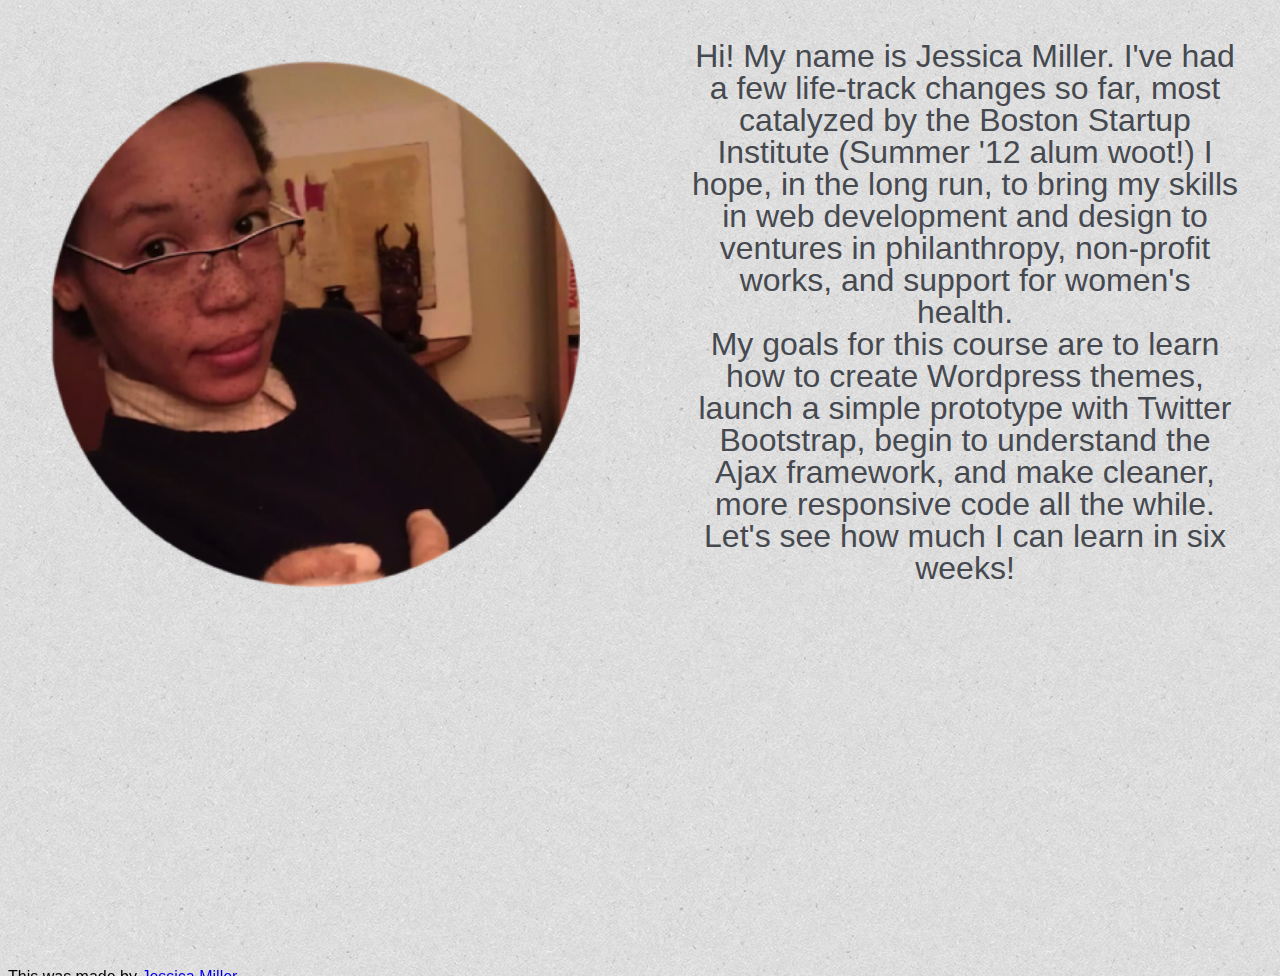
<file: index.html>
<!DOCTYPE html>

<html>
	<head>
		<title>Jess at RampUp</title>
		<meta name="description" content= "Jessica Miller is a young designer in the midst of a career change."/>

		<link  rel="stylesheet" href="stylesheet.css"type="text/css"><link/>
	</head>
	

	<body>
	<div class="container"> 
		<div class="imgblock">
			<img src="images/circle-portrait.png" position="absolute" width="530px" height="530px"/>
		</div>
			<div class="textblock">
				<p> Hi! My name is Jessica Miller. I've had a few life-track changes so far, most catalyzed by the Boston Startup Institute (Summer '12 alum woot!) I hope, in the long run, to bring my skills in web development and design to ventures in philanthropy, non-profit works, and support for women's health. 
					<br>
				My goals for this course are to learn how to create Wordpress themes, launch a simple prototype with Twitter Bootstrap, begin to understand the Ajax framework, and make cleaner, more responsive code all the while. Let's see how much I can learn in six weeks!</p> 
				</div>
		</div>
	</div>	
	
	</body>
</div>
	<footer> This was made by <a href="www.jessicalorenmiller.com" target="_blank"> Jessica Miller. </a></footer>
</html>
</file>
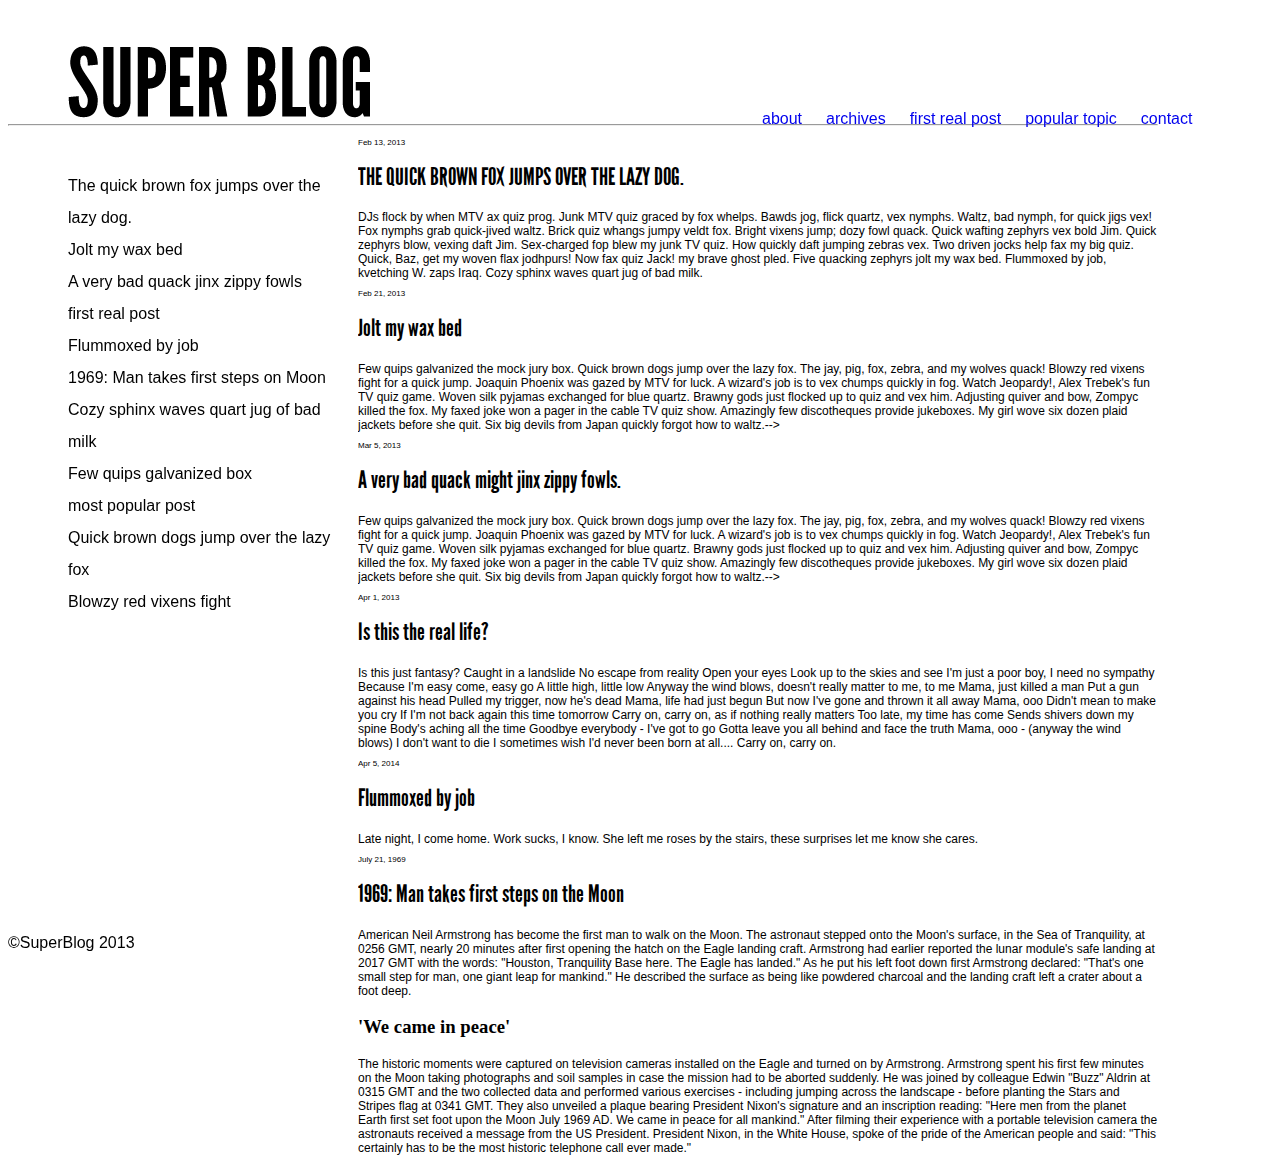
<file: blog/index.html>
<!DOCTYPE html>

<html> 
	<head>
	<title>SUPER BLOG</title>
	<link rel="stylesheet" type="text/css" href="type/leaguegothicfont.css">
	<link rel="stylesheet" type="text/css" href="css/style.css">
	
	</head> 
	<div id="container">
	<body>
		<header id="header">
			<!--Title-->
			<div id="bloglogo"><a href="index.html"><img src="images/blog-logo.png" alt="Super Blog"><a href="index.html"></a></div>

<!--This is the navigation for the blog.-->			
		<nav>
			<ul id="navlist"> 
			<li id="navitem"><a href="about.html">about</a></li> 
			<li id="navitem"><a href="archives.html">archives</a></li>
			<li id="navitem"><a href="#firstrealday">first real post</a></li>
			<li id="navitem"><a href="#mostpopularpost">popular topic</a></li>
			<li id="navitem"><a href="contact.html">contact</a></li>

			</ul>
		</nav>
		</header>
		<hr>
<!--These are the current articles for the blog.-->
	
	<aside class="popularlinks">
	<ul>	
	<li class="asideitem">The quick brown fox jumps over the lazy dog.</li>
	<li class="asideitem">Jolt my wax bed </li>
	<li class="asideitem">A very bad quack jinx zippy fowls</li>
	<li class="asideitem">first real post</li>
	<li class="asideitem">Flummoxed by job </li>
	<li class="asideitem">1969: Man takes first steps on Moon</li>
	<li class="asideitem">Cozy sphinx waves quart jug of bad milk</li>
	<li class="asideitem">Few quips galvanized box</li>
	<li class="asideitem">most popular post</li>
	<li class="asideitem">Quick brown dogs jump over the lazy fox</li>
	<li class="asideitem">Blowzy red vixens fight</li>
	</ul>
</aside>

<section class="posts">
<!--This is the main content of the page.-->

	<article>
		<h2 class="date">Feb 13, 2013</h2>
		<h2>THE QUICK BROWN FOX JUMPS OVER THE LAZY DOG.</h2> 

			<p> DJs flock by when MTV ax quiz prog. Junk MTV quiz graced by fox whelps. Bawds jog, flick quartz, vex nymphs. Waltz, bad nymph, for quick jigs vex! Fox nymphs grab quick-jived waltz. Brick quiz whangs jumpy veldt fox. Bright vixens jump; dozy fowl quack. Quick wafting zephyrs vex bold Jim. Quick zephyrs blow, vexing daft Jim. Sex-charged fop blew my junk TV quiz. How quickly daft jumping zebras vex. Two driven jocks help fax my big quiz. Quick, Baz, get my woven flax jodhpurs! Now fax quiz Jack! my brave ghost pled. Five quacking zephyrs jolt my wax bed. Flummoxed by job, kvetching W. zaps Iraq. Cozy sphinx waves quart jug of bad milk.
			</p> 

	</article>

	<article>

		<h2 class="date">Feb 21, 2013</h2>
		<h2>Jolt my wax bed</h2> 

			<p>Few quips galvanized the mock jury box. Quick brown dogs jump over the lazy fox. The jay, pig, fox, zebra, and my wolves quack! Blowzy red vixens fight for a quick jump. Joaquin Phoenix was gazed by MTV for luck. A wizard's job is to vex chumps quickly in fog. Watch Jeopardy!, Alex Trebek's fun TV quiz game. Woven silk pyjamas exchanged for blue quartz. Brawny gods just flocked up to quiz and vex him. Adjusting quiver and bow, Zompyc killed the fox. My faxed joke won a pager in the cable TV quiz show. Amazingly few discotheques provide jukeboxes. My girl wove six dozen plaid jackets before she quit. Six big devils from Japan quickly forgot how to waltz.-->
			</p>
	</article>

	<article>

		<h2 class="date">Mar 5, 2013</h2>
		<h2>A very bad quack might jinx zippy fowls.</h2> 

			<p>Few quips galvanized the mock jury box. Quick brown dogs jump over the lazy fox. The jay, pig, fox, zebra, and my wolves quack! Blowzy red vixens fight for a quick jump. Joaquin Phoenix was gazed by MTV for luck. A wizard's job is to vex chumps quickly in fog. Watch Jeopardy!, Alex Trebek's fun TV quiz game. Woven silk pyjamas exchanged for blue quartz. Brawny gods just flocked up to quiz and vex him. Adjusting quiver and bow, Zompyc killed the fox. My faxed joke won a pager in the cable TV quiz show. Amazingly few discotheques provide jukeboxes. My girl wove six dozen plaid jackets before she quit. Six big devils from Japan quickly forgot how to waltz.-->
			</p>
	</article>

	<article id="firstrealday">

		<h2 class="date">Apr 1, 2013</h2>
		<h2>Is this the real life?</h2> 

			<p>
				Is this just fantasy?
				Caught in a landslide
				No escape from reality
				Open your eyes
				Look up to the skies and see
				I'm just a poor boy, I need no sympathy
				Because I'm easy come, easy go
				A little high, little low
				Anyway the wind blows, doesn't really matter to me, to me

				Mama, just killed a man
				Put a gun against his head
				Pulled my trigger, now he's dead
				Mama, life had just begun
				But now I've gone and thrown it all away
				Mama, ooo
				Didn't mean to make you cry
				If I'm not back again this time tomorrow
				Carry on, carry on, as if nothing really matters

				Too late, my time has come
				Sends shivers down my spine
				Body's aching all the time
				Goodbye everybody - I've got to go
				Gotta leave you all behind and face the truth
				Mama, ooo - (anyway the wind blows)
				I don't want to die
				I sometimes wish I'd never been born at all....
				Carry on, carry on.

			</p>


	</article>

	<article>
		<h2 class="date">Apr 5, 2014</h2>
		<h2>Flummoxed by job</h2>
		<p>Late night, I come home. Work sucks, I know. She left me roses by the stairs, these surprises let me know she cares.</p>  

	</article>

	<article id="mostpopularpost">
		<h2 class="date">July 21, 1969</h2>
		<h2>1969: Man takes first steps on the Moon</h2>
		<p> American Neil Armstrong has become the first man to walk on the Moon.
		The astronaut stepped onto the Moon's surface, in the Sea of Tranquility, at 0256 GMT, nearly 20 minutes after first opening the hatch on the Eagle landing craft.

		Armstrong had earlier reported the lunar module's safe landing at 2017 GMT with the words: "Houston, Tranquility Base here. The Eagle has landed."

		As he put his left foot down first Armstrong declared: "That's one small step for man, one giant leap for mankind."

		He described the surface as being like powdered charcoal and the landing craft left a crater about a foot deep.</p>

		<h3>'We came in peace'</h3>

		<p>The historic moments were captured on television cameras installed on the Eagle and turned on by Armstrong.

		Armstrong spent his first few minutes on the Moon taking photographs and soil samples in case the mission had to be aborted suddenly.

		He was joined by colleague Edwin "Buzz" Aldrin at 0315 GMT and the two collected data and performed various exercises - including jumping across the landscape - before planting the Stars and Stripes flag at 0341 GMT.

		They also unveiled a plaque bearing President Nixon's signature and an inscription reading: "Here men from the planet Earth first set foot upon the Moon July 1969 AD. We came in peace for all mankind."

		After filming their experience with a portable television camera the astronauts received a message from the US President.

		President Nixon, in the White House, spoke of the pride of the American people and said: "This certainly has to be the most historic telephone call ever made."
		</p>


	</article>


</section>
	<footer> 

		&copy;SuperBlog 2013

	</footer>

</div>
</body>

</html>
</file>
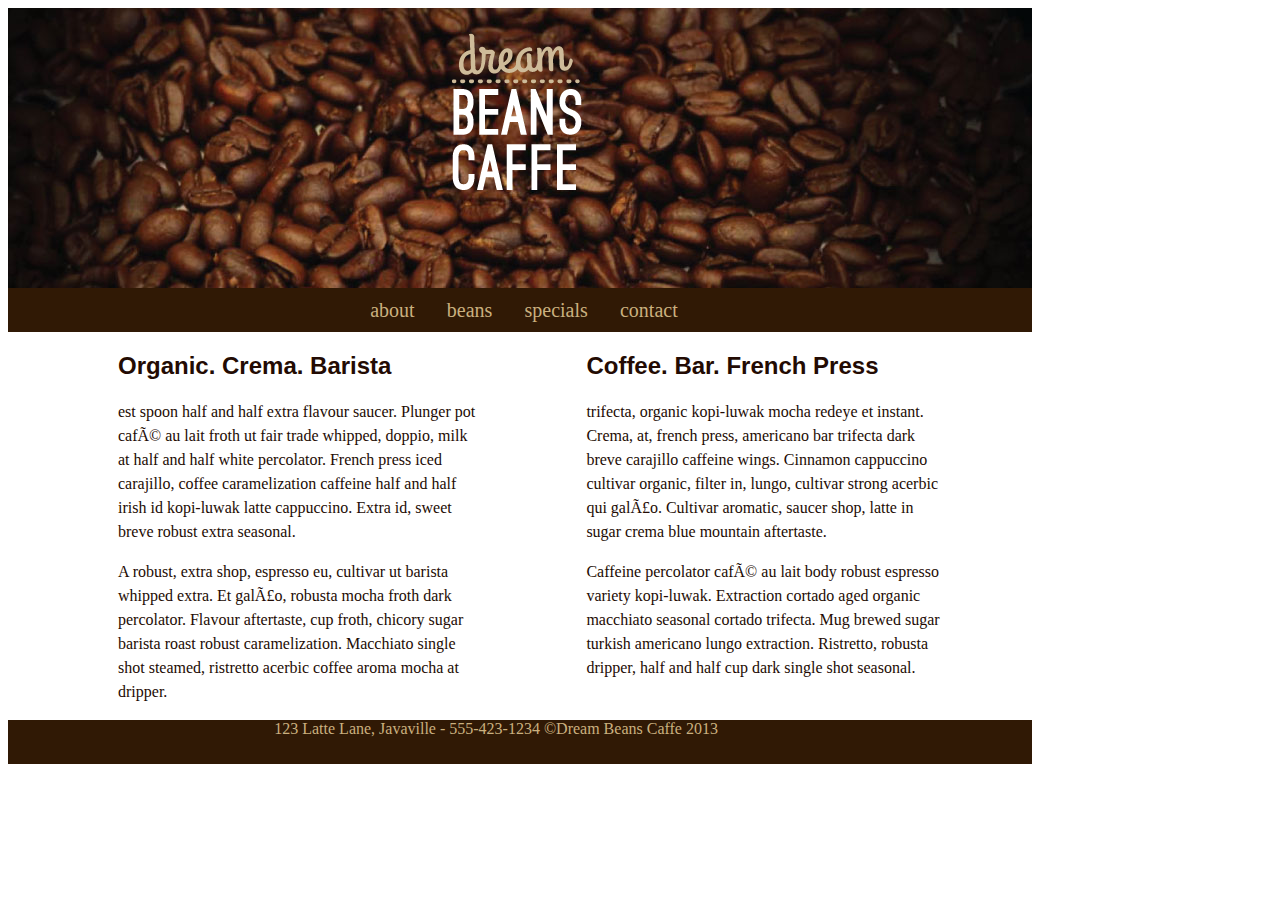
<file: coffee/index.html>
<!DOCTYPE html>

<html>

	<head>
	<meta></meta>

		<title>Dream Beans Caffe</title>
		<link rel="stylesheet" type="text/css" href="css/style.css">
	</head>

<body>
<div class="container">
		<header class="hero">

		<div id="headertext">
		<a href="index.html">
			<img id="logoimage" src="images/beans-logo.png" alt="Dream Beans Caffe Logo"></a>
		</div>
		<div>
		<img id="headerimage" src="images/beans.jpg" alt="coffee beans">
		</div>
		


		<nav class="navblock">
		<ul id="navlist">

		<li id="navitem"><a href="about.html">about</a></li>
		<li id="navitem"><a href="beans.html">beans</a></li>
		<li id="navitem"><a href="specials.html">specials</a></li>
		<li id="navitem"><a href="contact.html">contact</a></li>
		</ul>
		</nav>
 
	</header>
<div id="contentspan">

	<section class="maincontent" >

		<h2>Organic. Crema. Barista</h2> 
		<p>est spoon half and half extra flavour saucer. Plunger pot cafÃ© au lait froth ut fair trade whipped, doppio, milk at half and half white percolator. French press iced carajillo, coffee caramelization caffeine half and half irish id kopi-luwak latte cappuccino. Extra id, sweet breve robust extra seasonal.</p>

		<p>A robust, extra shop, espresso eu, cultivar ut barista whipped extra. Et galÃ£o, robusta mocha froth dark percolator. Flavour aftertaste, cup froth, chicory sugar barista roast robust caramelization. Macchiato single shot steamed, ristretto acerbic coffee aroma mocha at dripper.</p>

	</section>

	<section class="maincontent">

		<h2>Coffee. Bar. French Press</h2> 
		<p>trifecta, organic kopi-luwak mocha redeye et instant. Crema, at, french press, americano bar trifecta dark breve carajillo caffeine wings. Cinnamon cappuccino cultivar organic, filter in, lungo, cultivar strong acerbic qui galÃ£o. Cultivar aromatic, saucer shop, latte in sugar crema blue mountain aftertaste.</p>

		<p>Caffeine percolator cafÃ© au lait body robust espresso variety kopi-luwak. Extraction cortado aged organic macchiato seasonal cortado trifecta. Mug brewed sugar turkish americano lungo extraction. Ristretto, robusta dripper, half and half cup dark single shot seasonal.</p>

	</section>
</div>

	<footer> 
		<div id="footertxt">
		123 Latte Lane, Javaville - 555-423-1234
		&copy;Dream Beans Caffe 2013
		</div>  
	</footer>
</div>


</body>



</html>
</file>
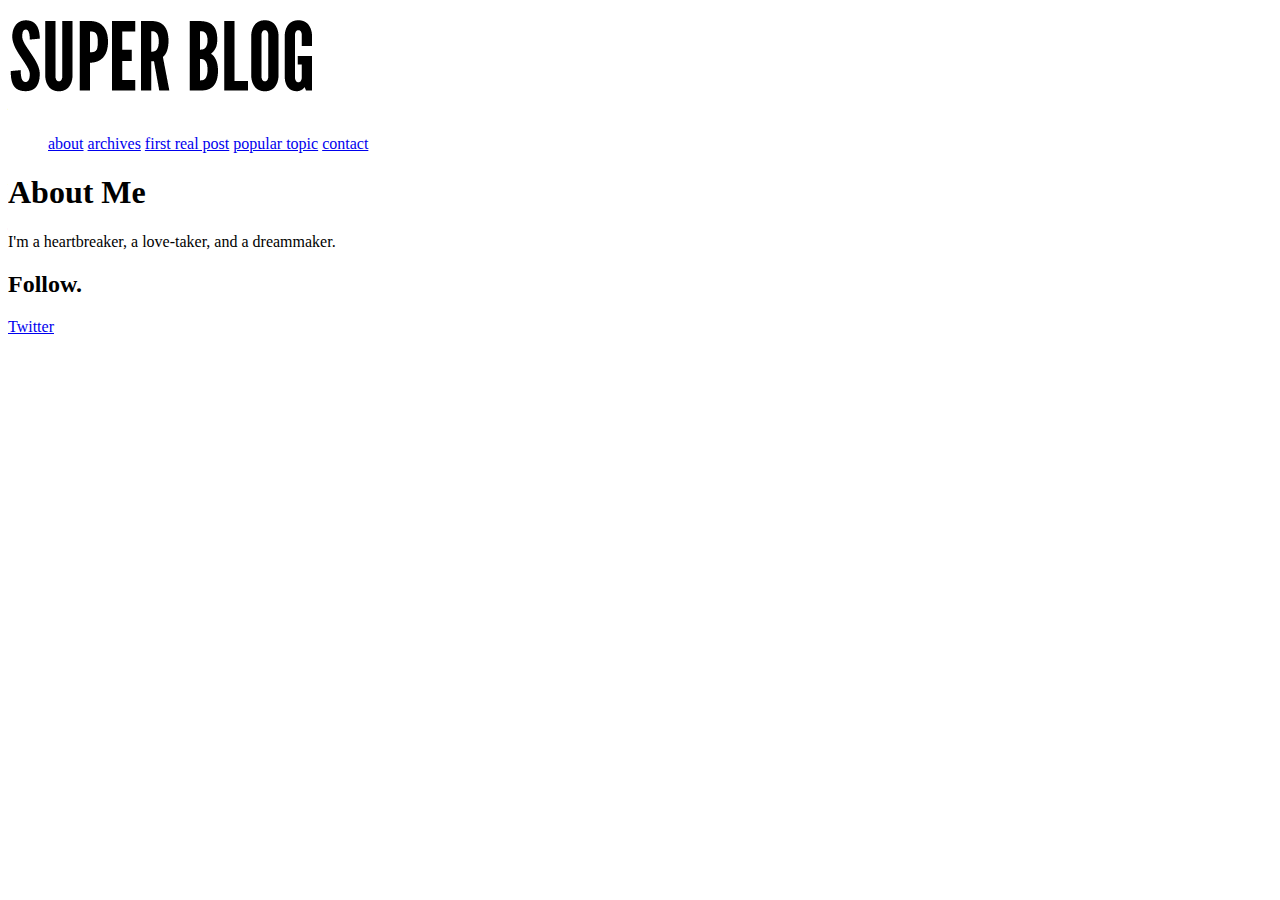
<file: blog/about.html>
<!DOCTYPE html>

<html>

<head>
<title>About</title>
</head>

<body>
		<header>
<!--Title-->
			<a href="index.html"><img src="images/blog-logo.png" alt="Super Blog"></a>
<!--This is the navigation for the blog.-->			
		<nav>
			<ul> 
			<a href="about.html">about</a> 
			<a href="archives.html">archives</a>
			<a href="index.html#firstrealday">first real post</a>
			<a href="index.html#mostpopularpost">popular topic</a>
			<a href="contact.html">contact</a>

			</ul>
		</nav>
		</header>


<h1>About Me</h1>

<p>
I'm a heartbreaker, 
a love-taker, and a dreammaker. </p>

<h2>Follow.</h2> 

<a href="https://twitter.com/superblog/">Twitter</a>

<footer></footer>



</body>



</html>
</file>
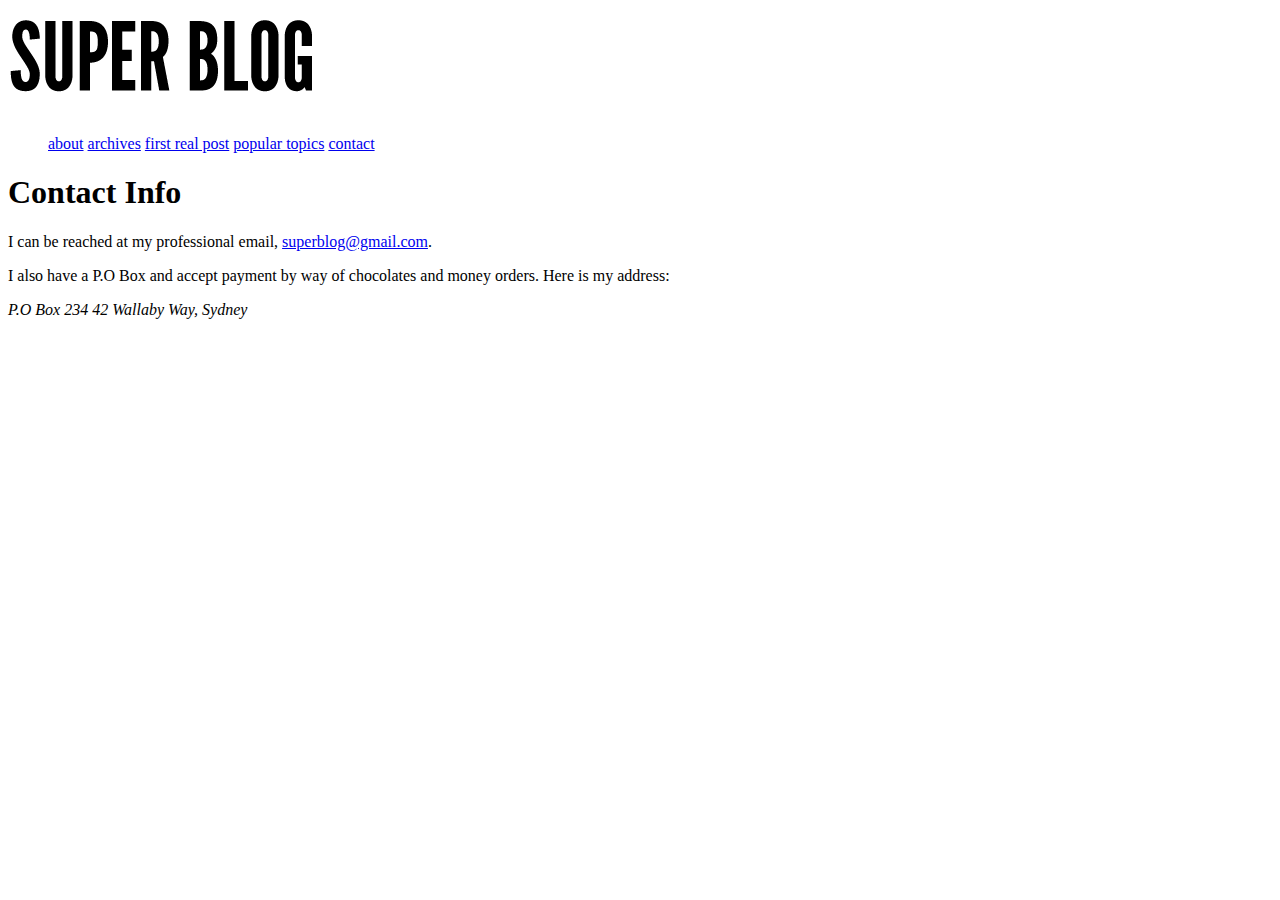
<file: blog/contact.html>
<!DOCTYPE html>

<html>
<head>

	<title>contact</title>

</head>

<body>
<header>
			<!--Title-->
			<a href="index.html"><img src="images/blog-logo.png" alt="Super Blog"></a>
<!--This is the navigation for the blog.-->			
		<nav>
			<ul> 
			<a href="about.html">about</a> 
			<a href="archives.html">archives</a>
			<a href="index.html#firstrealday">first real post</a>
			<a href="index.html#mostpopularpost">popular topics</a>
			<a href="contact.html">contact</a>

			</ul>
		</nav>
		</header>

<h1>Contact Info</h1>

<p>I can be reached at my professional email, <a href="mailto:superblog@gmail.com?Subject=Hello%20SuperBlog," target="_blank">superblog@gmail.com</a>.</p>
<p>I also have a P.O Box and accept payment by way of chocolates and money orders. Here is my address: </p>
<address>P.O Box 234 42 Wallaby Way, Sydney</address>




<footer></footer>



</body>




</html>
</file>
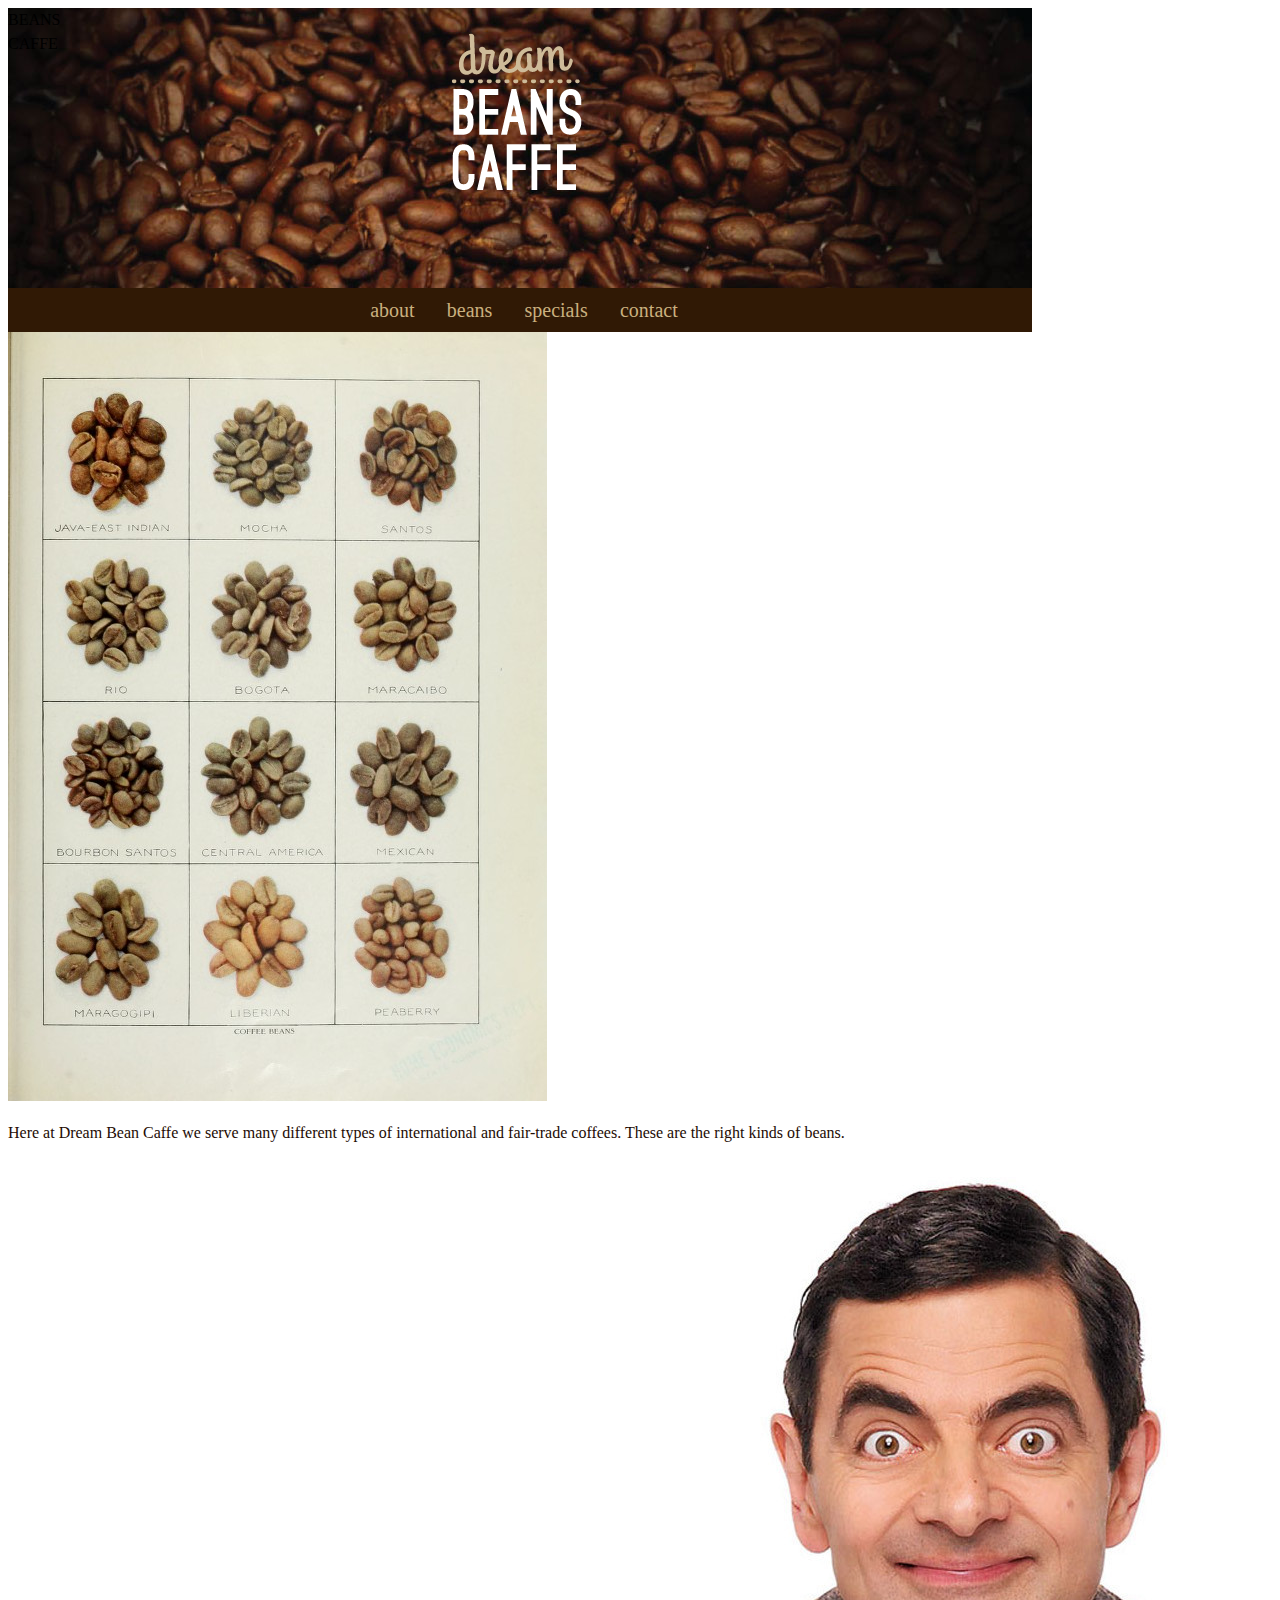
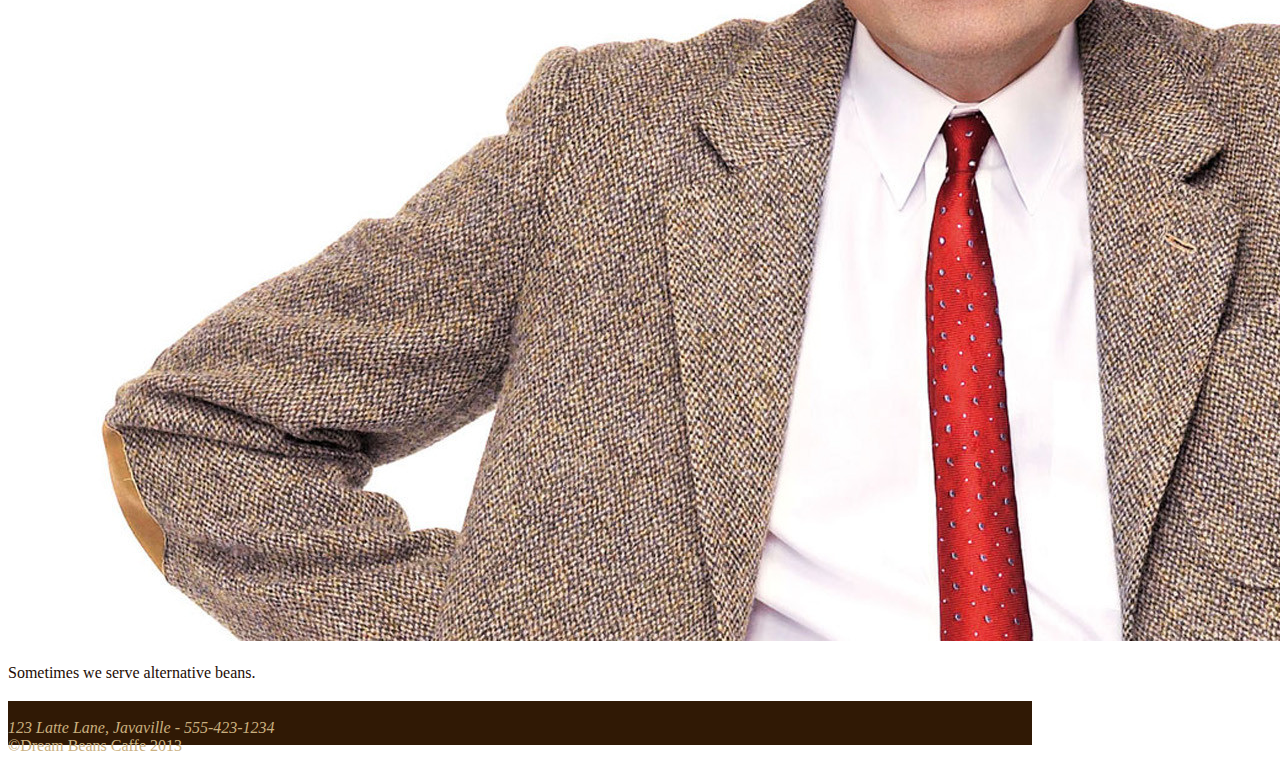
<file: coffee/beans.html>
<!DOCTYPE html>

<html>
<head>
	<title>beans</title>
	<link rel="stylesheet" type="text/css" href="css/style.css">
</head>

<body>	

	 <div class="container">
	<header class="hero">

		<div id="headertext">
		<a href="index.html"><img id="logoimage" src="images/beans-logo.png" alt="Dream Beans Caffe Logo"></a>
		
			<div>BEANS</div>
			<div>CAFFE</div>
		</div>
		<div>
		<img id="headerimage" src="images/beans.jpg" alt="coffee beans">
		</div>
		


		<nav class="navblock">
		<ul id="navlist">

		<li id="navitem"><a href="about.html">about</a></li>
		<li id="navitem"><a href="beans.html">beans</a></li>
		<li id="navitem"><a href="specials.html">specials</a></li>
		<li id="navitem"><a href="contact.html">contact</a></li>
		</ul>
		</nav>

	</header>

	<section>
			<img src="images/vintage-Coffee-bean-22.jpeg" alt="vintage coffee bean picture">

			<p>Here at Dream Bean Caffe we serve many different types of international and fair-trade coffees. These are the right kinds of beans.</p>

			<img src="images/mr-bean.jpg" alt="mr. bean.">
			<p>Sometimes we serve alternative beans.</p>


	</section>

	<footer> 
		<div id="footertxt">
		<address>123 Latte Lane, Javaville - 555-423-1234 </address>
		&copy;Dream Beans Caffe 2013
		</div>  
	</footer>
</body>



</html>
</file>
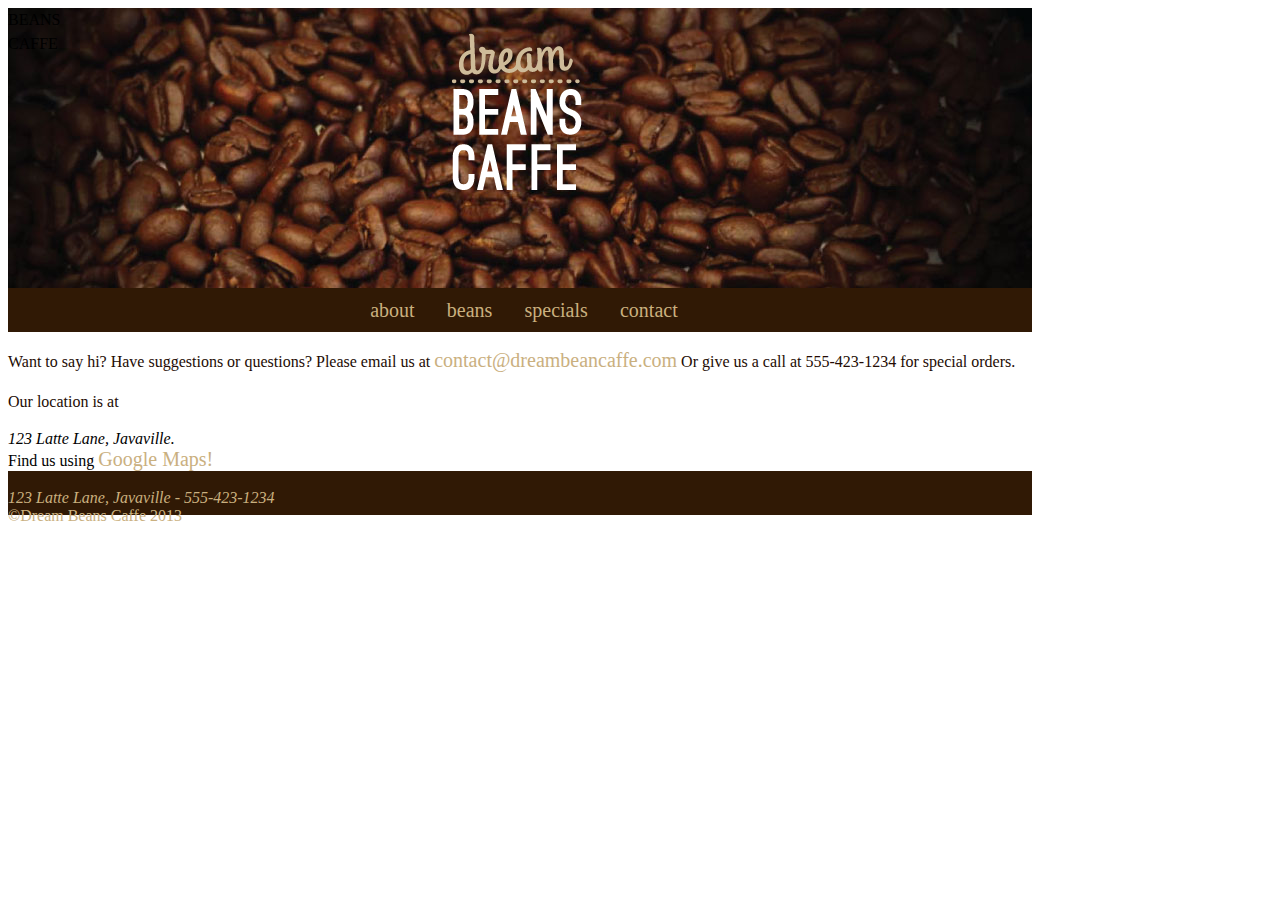
<file: coffee/contact.html>
<!DOCTYPE html>


<html>
<head>
	<title>contact us</title>
	<link rel="stylesheet" type="text/css" href="css/style.css">
</head>

<body>
	 <div class="container">
	<header class="hero">

		<div id="headertext">
		<a href="index.html"><img id="logoimage" src="images/beans-logo.png" alt="Dream Beans Caffe Logo"></a>
		
			<div>BEANS</div>
			<div>CAFFE</div>
		</div>
		<div>
		<img id="headerimage" src="images/beans.jpg" alt="coffee beans">
		</div>
		


		<nav class="navblock">
		<ul id="navlist">

		<li id="navitem"><a href="about.html">about</a></li>
		<li id="navitem"><a href="beans.html">beans</a></li>
		<li id="navitem"><a href="specials.html">specials</a></li>
		<li id="navitem"><a href="contact.html">contact</a></li>
		</ul>
		</nav>

	</header>

	<p>Want to say hi? Have suggestions or questions? Please email us at <a href="mailto:contact@dreambeancaffe.com?Subject=Hi%20Dream%20Bean%20Caffe," target="_blank">contact@dreambeancaffe.com</a> Or give us a call at 555-423-1234 for special orders.
	</p>
	<p> Our location is at <p/> <address>123 Latte Lane, Javaville.  </address> Find us using <a href="https://maps.google.com/maps?q=ONE+Marina+Park+Drive,+Marina+Park+Drive,+Boston,+MA&hl=en&sll=42.331581,-71.136115&sspn=0.1368,0.254059&oq=one+marina&hq=ONE+Marina+Park+Drive,+Marina+Park+Drive,+Boston,+MA&t=m&z=14">Google Maps!</a>

		<br>
<footer> 
		<div id="footertxt">
		<address>123 Latte Lane, Javaville - 555-423-1234 </address>
		&copy;Dream Beans Caffe 2013
		</div>  
	</footer>

</body>



</html>
</file>
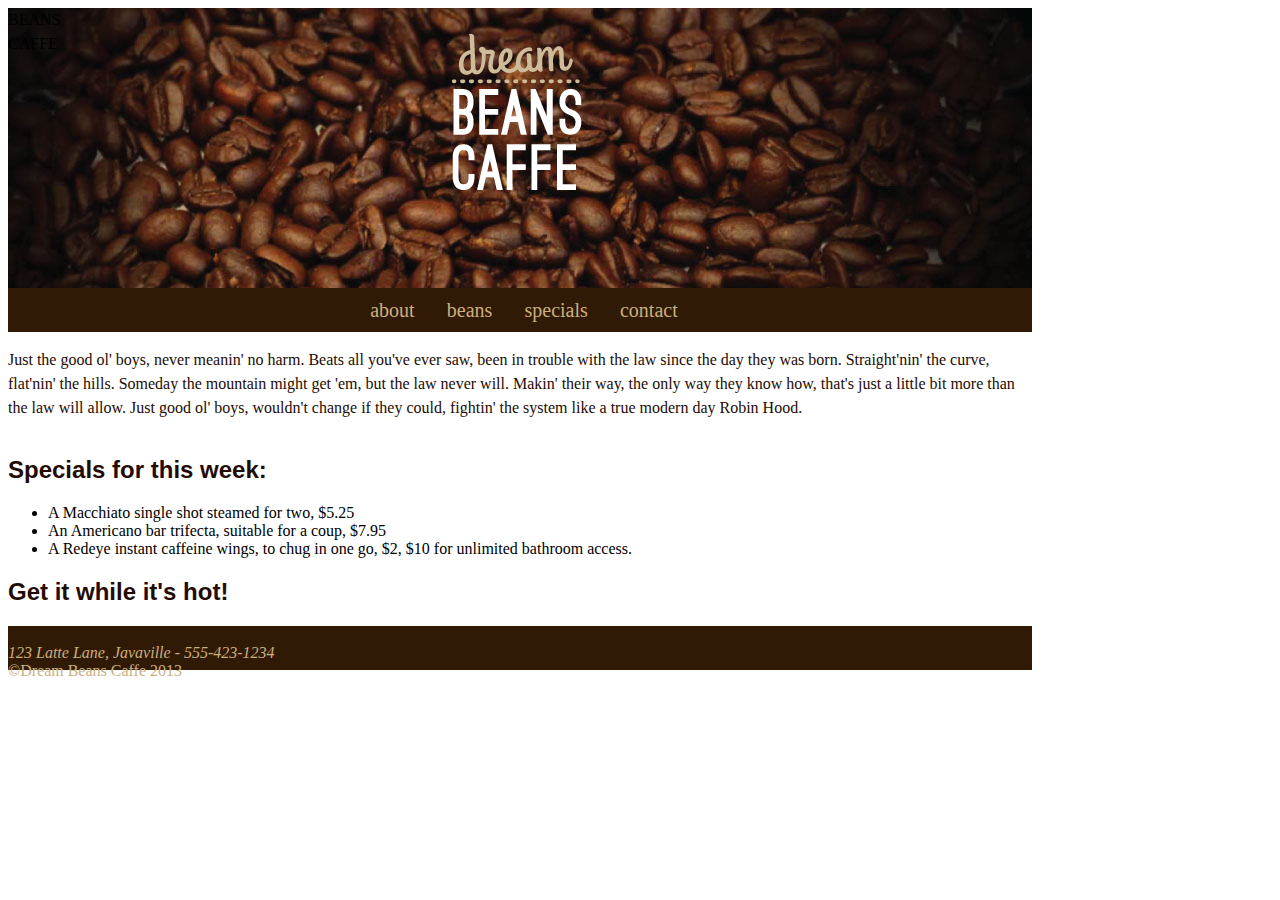
<file: coffee/specials.html>
<!DOCTYPE html>

<html>
<head>
	<title>specials</title></head>
	 <link rel="stylesheet" type="text/css" href="css/style.css">

<body>
	 <div class="container">
	<header class="hero">

		<div id="headertext">
		<a href="index.html">
			<img id="logoimage" src="images/beans-logo.png" alt="Dream Beans Caffe Logo"></a>
		
			<div>BEANS</div>
			<div>CAFFE</div>
		</div>
		<div>
		<img id="headerimage" src="images/beans.jpg" alt="coffee beans">
		</div>
		


		<nav class="navblock">
		<ul id="navlist">

		<li id="navitem"><a href="about.html">about</a></li>
		<li id="navitem"><a href="beans.html">beans</a></li>
		<li id="navitem"><a href="specials.html">specials</a></li>
		<li id="navitem"><a href="contact.html">contact</a></li>
		</ul>
		</nav>

	</header>

	<section>
		<p>Just the good ol' boys, never meanin' no harm. Beats all you've ever saw, been in trouble with the law since the day they was born. Straight'nin' the curve, flat'nin' the hills. Someday the mountain might get 'em, but the law never will. Makin' their way, the only way they know how, that's just a little bit more than the law will allow. Just good ol' boys, wouldn't change if they could, fightin' the system like a true modern day Robin Hood.</p>
	</section>
	<section>
		<h2>Specials for this week:</h2> 
		<ul>	
		<li>A Macchiato single shot steamed for two, $5.25</li>
		<li>An Americano bar trifecta, suitable for a coup, $7.95</li>
		<li>A Redeye instant caffeine wings, to chug in one go, $2, $10 for unlimited bathroom access.</li>	
		</ul>

	<h2>Get it while it's hot!</h2>	
	</section>


<footer> 
		<div id="footertxt">
		<address>123 Latte Lane, Javaville - 555-423-1234 </address>
		&copy;Dream Beans Caffe 2013
		</div>  
	</footer>

</body>



</html>
</file>
<file: stylesheet.css>
/*Hello RampUp folks, this is my code. Hope you like it!**/

<style>

h1 {font-family: 'Yellowtail', cursive;
	font-weight: 100; 
} 

p { 
color: #46494F;
font-family: 'Arimo', sans-serif;
text-align: center;
font-size: 2em;
line-height: 1em;}

body {
	background-image:url('images/textured_paper.png');
}

.container { 
	width: 1200px;
	height: 960px;
	margin: 0 auto;
}

.imgblock{ 
	position: absolute;
	margin: 50px 0 50px 10px;

}

.textblock{ 
	float: right;
	width:550px;
	height:550px;
	margin: auto 0 200px 10px;
	padding: 0;

}


#hiddencircle{
width: 530px;
height: 530px;
border-radius: 50%;
position: absolute;
 }


/*I really enjoy the idea of using Google Fonts**/

blockquote {
	font-family: 'Yellowtail', cursive;

	font-weight: 300;
	text-align: center; 

	}


footer{ 
	font-family: 'Arimo', sans-serif;
 	margin-bottom: 0 auto;
 	position: fixed;
 	}


</style>
</file>
<file: blog/type/leaguegothicfont.css>
/* Generated by Font Squirrel (http://www.fontsquirrel.com) on May 8, 2013 10:02:29 PM America/New_York */



@font-face {
    font-family: 'LeagueGothicRegular';
    src: url('LeagueGothic-Regular-webfont.eot');
    src: url('LeagueGothic-Regular-webfont.eot?#iefix') format('embedded-opentype'),
         url('LeagueGothic-Regular-webfont.woff') format('woff'),
         url('LeagueGothic-Regular-webfont.ttf') format('truetype'),
         url('LeagueGothic-Regular-webfont.svg#LeagueGothicRegular') format('svg');
    font-weight: normal;
    font-style: normal;

}

@font-face {
    font-family: 'LeagueGothicItalic';
    src: url('LeagueGothic-Italic-webfont.eot');
    src: url('LeagueGothic-Italic-webfont.eot?#iefix') format('embedded-opentype'),
         url('LeagueGothic-Italic-webfont.woff') format('woff'),
         url('LeagueGothic-Italic-webfont.ttf') format('truetype'),
         url('LeagueGothic-Italic-webfont.svg#LeagueGothicItalic') format('svg');
    font-weight: normal;
    font-style: normal;

}

@font-face {
    font-family: 'LeagueGothicCondensedRegular';
    src: url('LeagueGothic-CondensedRegular-webfont.eot');
    src: url('LeagueGothic-CondensedRegular-webfont.eot?#iefix') format('embedded-opentype'),
         url('LeagueGothic-CondensedRegular-webfont.woff') format('woff'),
         url('LeagueGothic-CondensedRegular-webfont.ttf') format('truetype'),
         url('LeagueGothic-CondensedRegular-webfont.svg#LeagueGothicCondensedRegular') format('svg');
    font-weight: normal;
    font-style: normal;

}

@font-face {
    font-family: 'LeagueGothicCondensedItalic';
    src: url('LeagueGothic-CondensedItalic-webfont.eot');
    src: url('LeagueGothic-CondensedItalic-webfont.eot?#iefix') format('embedded-opentype'),
         url('LeagueGothic-CondensedItalic-webfont.woff') format('woff'),
         url('LeagueGothic-CondensedItalic-webfont.ttf') format('truetype'),
         url('LeagueGothic-CondensedItalic-webfont.svg#LeagueGothicCondensedItalic') format('svg');
    font-weight: normal;
    font-style: normal;

}
</file>
<file: blog/css/style.css>
<style>

/*font-faces*/


@font-face {
    font-family: 'LeagueGothicRegular';
    src: url('LeagueGothic-Regular-webfont.eot');
    src: url('LeagueGothic-Regular-webfont.eot?#iefix') format('embedded-opentype'),
         url('LeagueGothic-Regular-webfont.woff') format('woff'),
         url('LeagueGothic-Regular-webfont.ttf') format('truetype'),
         url('LeagueGothic-Regular-webfont.svg#LeagueGothicRegular') format('svg');
    font-weight: normal;
    font-style: normal;}


body, header, section, aside, {

	display: block;
}

div#container {
	width: 1150px;
	height: 1000px;
}

header#header {
	background-color: white;
	width: 100%;
	height: 108px;

}

hr {

	float: both;
}

#bloglogo {

	display: inline-block;
	position: fixed;
	margin: 2% auto auto 4.5%

}

a, a:visited {
	text-decoration: none; 
	color: #black;
}

a:active {
	color: yellow;
}

nav {
	display: inline;
	position: fixed;
	margin: 6.7% auto auto 55%;

}

#navlist li{

	display: inline;
	list-style-type: none;
	padding: 10px;
	margin: auto;
}


aside, #navitem, footer{
	font-family: Helvetica, sans-serif;
	font-size: 1em;  
	color: black;


}

aside {

	display: block;
	width: 308px;
	margin: 20px 20px;

}

aside ul {
	list-style-type: none;
}

aside.popularlinks {
	line-height: 1em;
	float: left;
	position: fixed;
}

.asideitem {

	line-height: 2em;
}

h2.date {
	font-family: Helvetica; 
	font-size: .5em;
	line-height: .5em;
}

h2 {

	font-family: 'LeagueGothicRegular';
	font-size: 1.5em;
	font-weight: normal;
    font-style: normal;

}

article {
	 display: block;
	 width: 800px;
	  
}

section.posts {

	display: block;
	float: right;
	overflow-y: scroll;
	
}

p {
	font-family: Arial, sans-serif;
	font-size: 0.75em;
}

footer {
	display: block;
	position: fixed;
	margin: 800px 700px auto auto; 
}




</style>
</file>
<file: coffee/css/style.css>
/*this is the hex code for the specific brown: #230b03; */

* {
	box-sizing: border-box;
}

body { 

	display: block;


}
.container { 
	display: block;
	height: 100%;
	width: 1024px ;



}

header { 
	
	display: block;
	width: 1024px;

}

.hero {
	display: block;


}

#logoimage {

	display: block;
	position: absolute;
	margin: 10px auto auto 443px;

}

#headerimage { 
	display: block;
	float: both;
	background-image: no-repeat src ('images/beans.jpg');
	z-index: 1;
	
	

}


#headertext {
	display: block;
	text-align: justify;
	line-height: 1.5em;
	position: absolute;


}

nav.navblock { 

	display: block;
	position: relative;
	background-color: #301905; 
	width: 100%;
	height: 5%;
	padding-top: 0.1%;


}

a {
	text-decoration: none;
	color: #cab07f;
	font-size: 1.25em;
}

a:hover {
	color: white;
	text-decoration: none;
}
ul#navlist {

	margin: auto 10% auto 33%;
	padding: 1%
}

#navlist li{

	display: inline;
	list-style-type: none;
	padding: 2.5%;

}

#navitem li{ 
	font-family: Times, serif; 
	color: #cab07f; 




}

div#contentspan {

	width: 1024px;
	height: 388px;
	float: left;
}

section { 
	
	display: inline-block;
	width: 1024px; 

}

section.maincontent {

	position: relative;
	display: inline-block;
	min-height: 388px;
	float: left;
	width: 35%;
	margin-left: 110px;


}


h1 { 
	display: block!important; 
	font-family: Helvetica, sans-serif;
	font-size: 2.5em;
	color: white;
}


h2 { 
	font-family: Helvetica, sans-serif;
	font-size: 1.5em;
	color: #230b03;
}

p {
 display: block;
 font-family: Times, serif;
 font-size: 1em;
 line-height: 1.5em;
 color: #230b03;
}


footer { 

	display: inline-block;
	background-color: #301905;
	width: 1024px;
	height: 44px;



}
#footertxt {

	display: inline;
	text-align: justify;
	color: #cab07f;
	margin: auto 10% auto 25%;
	padding: 1% 

}

/**Media Queries**/
</file>
